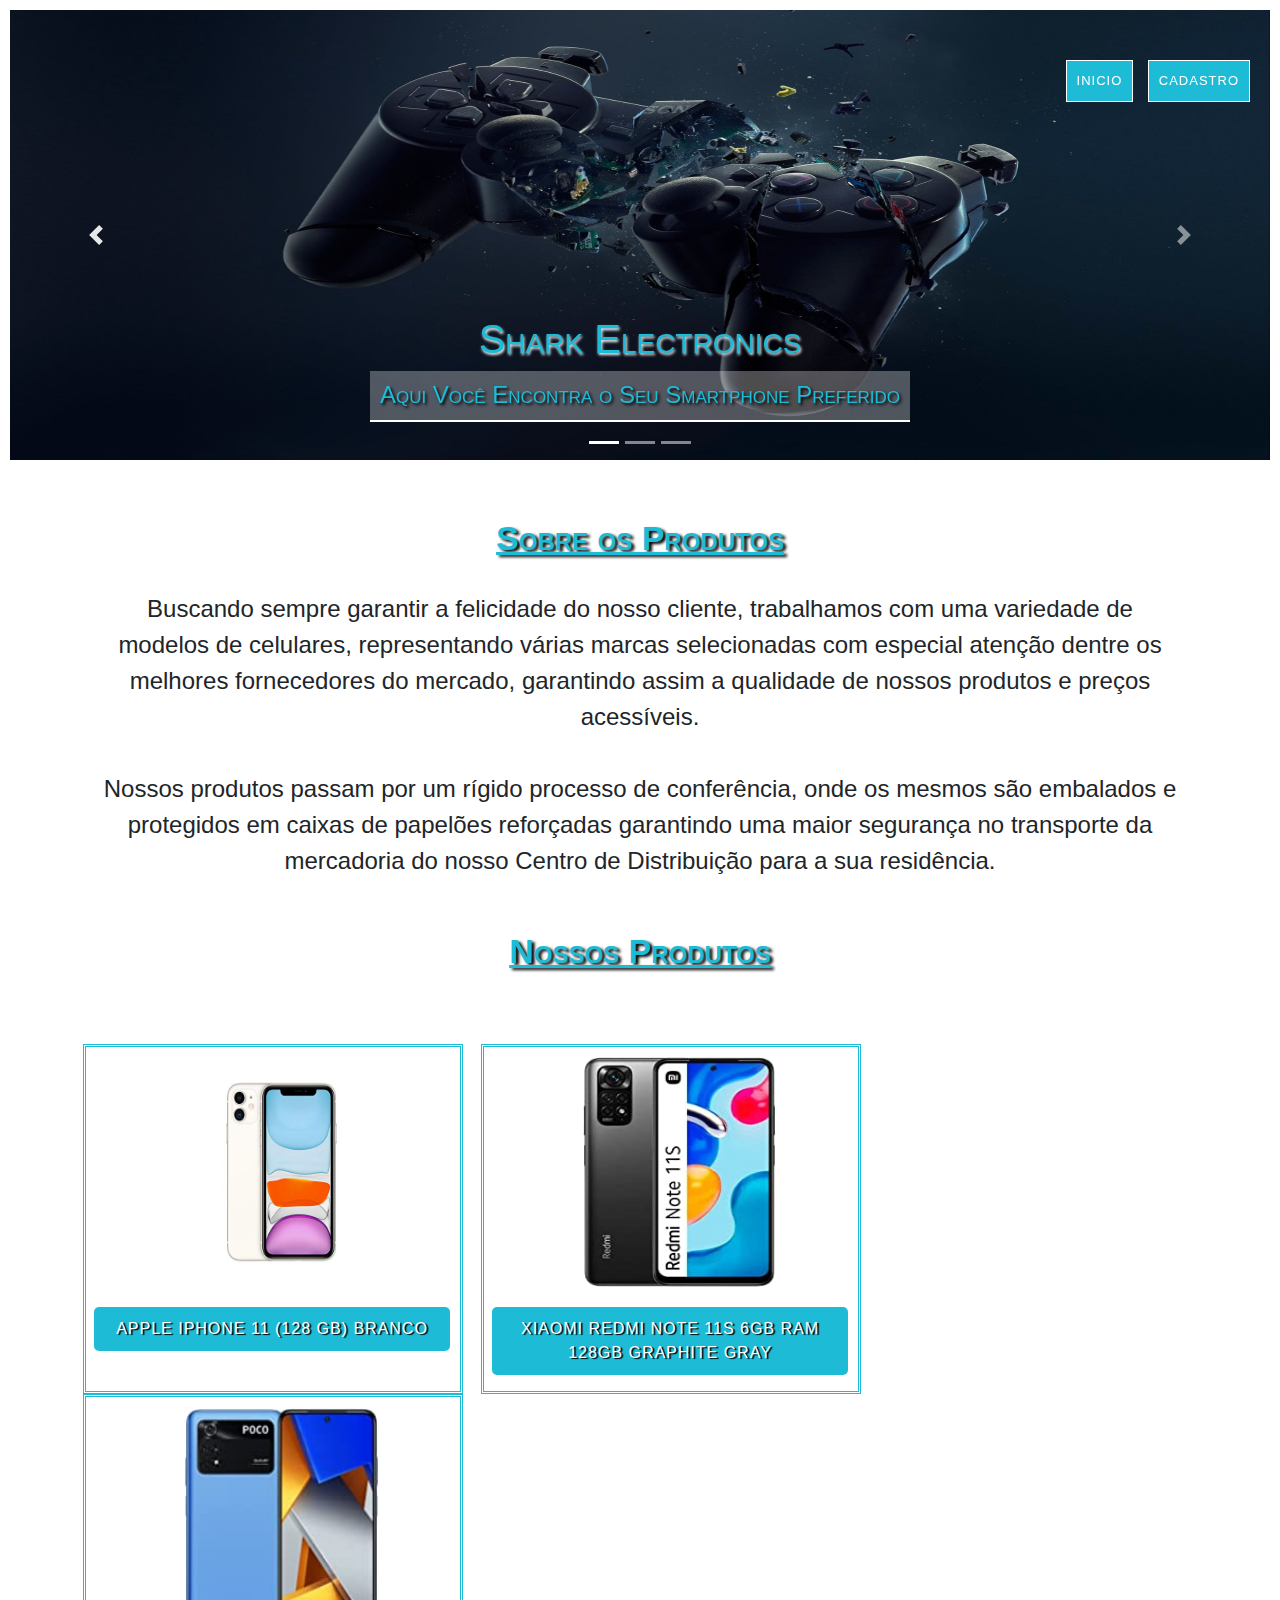
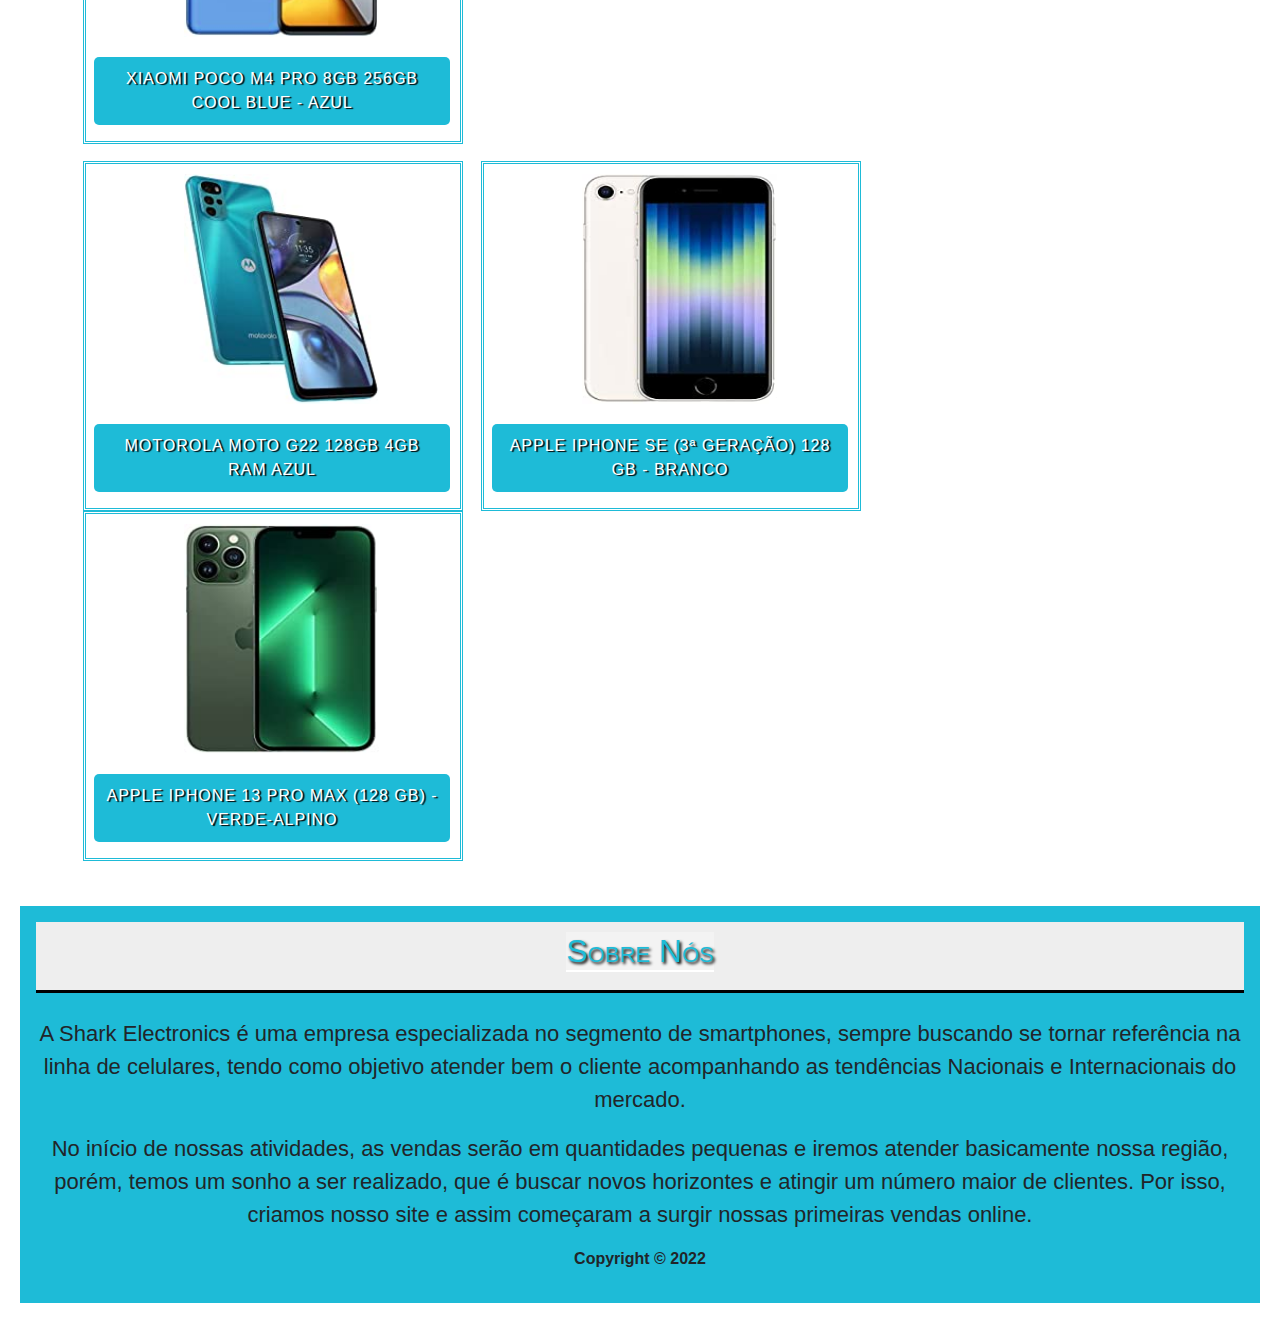
<file: Index.html>
<!DOCTYPE html>
<html lang="en">
<head>
    <meta charset="UTF-8">
    <meta http-equiv="X-UA-Compatible" content="IE=edge">
    <meta name="viewport" content="width=device-width, initial-scale=1.0">
    <link rel="stylesheet" href="_css/Estilo2.css">
    <title>Shark Electronics</title>

    <link rel="stylesheet" href="https://cdn.jsdelivr.net/npm/bootstrap@4.6.1/dist/css/bootstrap.min.css">
    <script src="https://cdn.jsdelivr.net/npm/jquery@3.6.0/dist/jquery.slim.min.js"></script>
    <script src="https://cdn.jsdelivr.net/npm/popper.js@1.16.1/dist/umd/popper.min.js"></script>
    <script src="https://cdn.jsdelivr.net/npm/bootstrap@4.6.1/dist/js/bootstrap.bundle.min.js"></script>
</head>
<body>
 
        <header class="myheader">

            <div id="demo" class="carousel slide" data-ride="carousel">

                <nav class="mynav">
                    <ul>
                        <li><a href="Index.html">Inicio</a></li>
                        <li><a href="Cadastro.html">Cadastro</a></li>
                    </ul>
                </nav>

                <!-- Indicators -->
                <ul class="carousel-indicators">
                    <li data-target="#demo" data-slide-to="0" class="active"></li>
                    <li data-target="#demo" data-slide-to="1"></li>
                    <li data-target="#demo" data-slide-to="2"></li>
                </ul>
                            
                <!-- The slideshow -->
                <div class="carousel-inner">

                <div class="carousel-item active">
                    <img src="imagem/teste2.jpg" alt="Controle">
                </div>

                <div class="carousel-caption">
                    <h1>Shark Electronics</h1>
                    <h4>Aqui Você Encontra o Seu Smartphone Preferido</h4>
                </div>

                <div class="carousel-item">
                    <img src="imagem/teste1.jpg" alt="Computador">
                </div>

                <div class="carousel-item">
                    <img src="imagem/teste3.jpg" alt="Circuito">
                </div>

                <!-- Left and right controls -->
                <a class="carousel-control-prev" href="#demo" data-slide="prev">
                    <span class="carousel-control-prev-icon"></span>
                </a>
                <a class="carousel-control-next" href="#demo" data-slide="next">
                    <span class="carousel-control-next-icon"></span>
                </a>
            </div>
        </header>
        <br>
        <main>
            <br><br>
            <section class="myconteudo">
                <article>
                    <h6 class="myh1">Sobre os Produtos</h6>
                <br>
                <p>
                    Buscando sempre garantir a felicidade do nosso cliente, 
                    trabalhamos com uma variedade de modelos de celulares, representando várias marcas 
                    selecionadas com especial atenção dentre os melhores fornecedores do mercado, 
                    garantindo assim a qualidade de nossos produtos e preços acessíveis.<br><br>
                    Nossos produtos passam por um rígido processo de conferência, onde os mesmos são 
                    embalados e protegidos em caixas de papelões reforçadas garantindo uma maior 
                    segurança no transporte da mercadoria do nosso Centro de Distribuição para a sua residência.
                </p>
                </article>
            </section>

            <H6 class="myh1">Nossos Produtos</H6>

            <br>
            <section class="seção">
                <br>
				<div class="mycard">
					<img  src="imagem/celular1.jpg" alt="Celular">
					<p>Apple iPhone 11 (128 GB) Branco</p>
				</div>
					
				<div class="mycard">
					<img src="imagem/celular2.jpg" alt="Celular">
					<p>Xiaomi Redmi Note 11S 6GB RAM 128GB Graphite Gray</p>
				</div>
					
				<div class="mycard">
					<img src="imagem/celular3.jpg" alt="Celular">
					<p>Xiaomi Poco M4 Pro 8GB 256GB Cool Blue - Azul</p>
				</div>
            </section>
                   
            <section class="seção">
                <div class="mycard">
					<img  src="imagem/celular4.jpg" alt="Celular">
					<p>Motorola Moto G22 128GB 4GB RAM Azul</p>
				</div>
					
				<div class="mycard">
					<img src="imagem/celular5.jpg" alt="Celular">
					<p>Apple iPhone SE (3ª geração) 128 GB - Branco</p>
				</div>
					
				<div class="mycard">
					<img src="imagem/celular6.jpg" alt="Celular">
				    <p>Apple iPhone 13 Pro Max (128 GB) - Verde-alpino</p>
				</div>
			</section>
        </main>
    <br>
    <Footer>
        <section class="conteudo-secao">
			<article>
				<header class="conteudo-header">
                    <h2>Sobre Nós</h2>
                </header><br>
                <p class="myP">A Shark Electronics é uma empresa especializada no segmento de smartphones, sempre buscando se tornar 
                referência na linha de celulares, 
                tendo como objetivo atender bem o cliente acompanhando as tendências Nacionais e Internacionais do mercado.
                </p>
                <p class="myP">
                No início de nossas atividades, as vendas serão em quantidades pequenas e iremos atender basicamente nossa região, 
                porém, temos um sonho a ser realizado, que é buscar novos horizontes e atingir um número maior de clientes. Por isso, 
                criamos nosso site e assim começaram a surgir nossas primeiras vendas online.
                </p>
            </article>   
              <p class="copy"><b>Copyright &copy; 2022</b></p>    
        </section>
    </Footer>
</body>
</html>
</file>
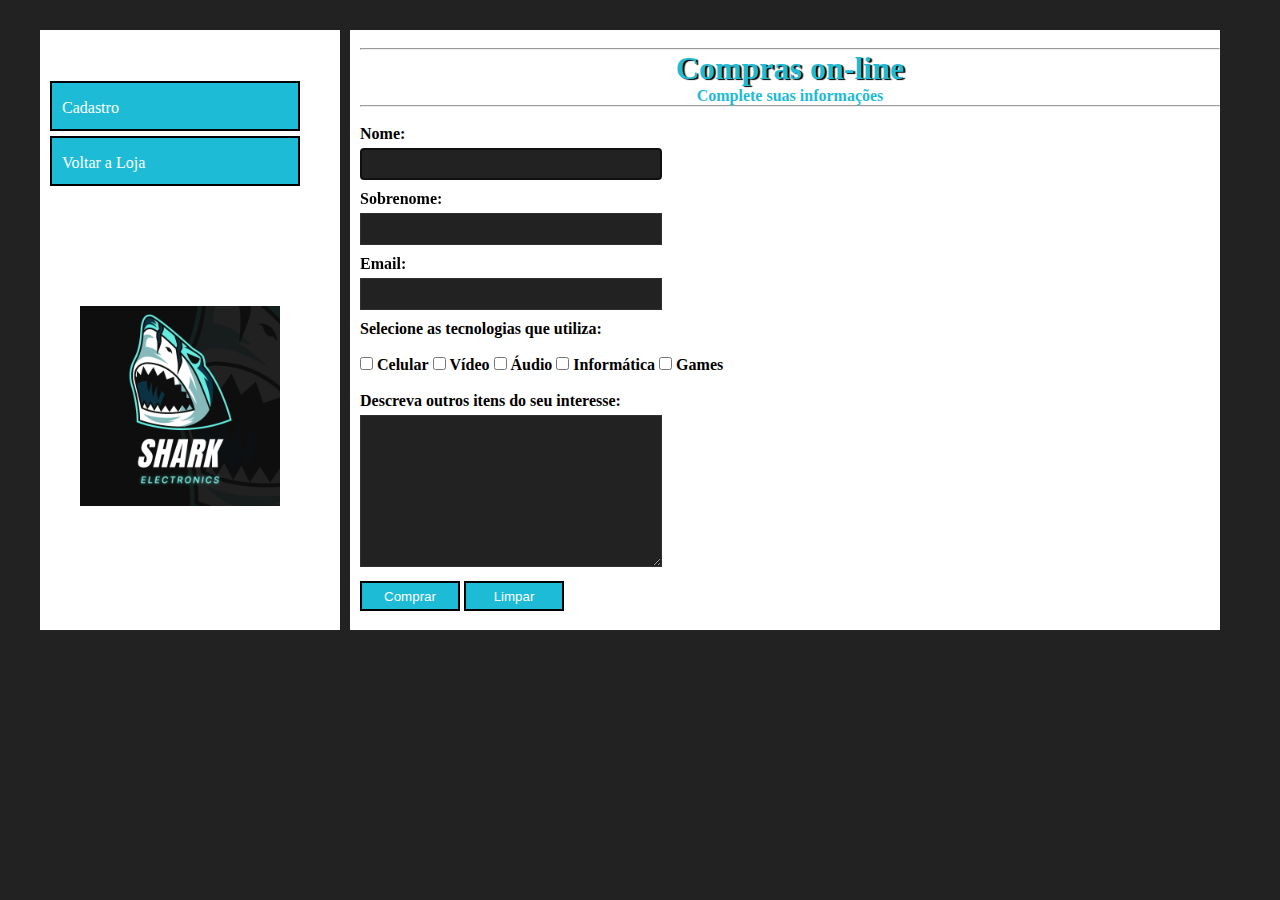
<file: Cadastro.html>
<!DOCTYPE html>
<html lang="pt-br">
	<head>
		<meta charset="utf-8">
		<title>Sistema de Cadastro </title>
		<link rel="stylesheet" href="_css/Estilo.css">
        <meta name="viewport" content="width=device-width, initial-scale=1.0">
        <meta http-equiv="X-UA-Compatible" content="IE=edge">

	<script language=javascript type= "text/javascript">
		
		function abrir(){
			document.getElementById('popup').style.display = 'block';
		}
		function fechar(){
			document.getElementById('popup').style.display = 'none';
		}
	</script>

	</head>
	<body>
		<div class="container">
			<nav>
				<br><br>
				<ul class="menu">
					<a href="Cadastro.html"><li>Cadastro</li></a>
					<a href="Index.html"><li>Voltar a Loja</li></a>
				<br><br><br><br><br>
				<img class="imagem" src="imagem/Logo1.png">
				
				</ul>
			</nav>
			
			<section class="cadas">
            <br><hr>
			<h1 style="text-align:center;color: #1ebbd7;text-shadow: 2px 1px 1px black;">Compras on-line</h1>
			<h4 style="text-align:center;color: #1ebbd7;">Complete suas informações</h4>
			<hr><br>
			
				<form method="post" action="Cadastro_ok.html" id="myform" onsubmit="abrir()"  onreset=fechar()>
								
					<label for="nome"> <b>Nome:</b> </label><br>
					<input type="text" name="nome" class="campo" maxlength="40" required autofocus><br>
					<label for="sobrenome"> <b>Sobrenome:</b> </label><br>
					<input type="text" name="sobrenome" class="campo" maxlength="40" required autofocus><br>
					<label for="email"> <b>Email: </b></label><br>
					<input type="email" name="email" class="campo" maxlength="50" required><br>
					<b>Selecione as tecnologias que utiliza:</b><br>
					<br>
					<input type="checkbox" id="celular name="celular" value="celular">
					<label for="celular"> <b>Celular</b> </label>
					<input type="checkbox" id="Video</" name="Video</" value="Video</">
					<label for="Video</"> <b>Vídeo</b> </label>
					<input type="checkbox" id="Áudio" name="Áudio" value="Áudio">
					<label for="Áudio"> <b>Áudio</b> </label>
					<input type="checkbox" id="Informática" name="Informática" value="Informática">
					<label for="Informática"> <b>Informática</b> </label>
					<input type="checkbox" id="Games" name="Games" value="Games">
					<label for="Games"> <b>Games</b></label><br><br>

					<b>Descreva outros itens do seu interesse:</b><br>
					<textarea name="message" class="bloco" rows="10" cols="30" required autofocus>
					</textarea>
					
					<br>
					<button class="btn" type="submit" >Comprar</button>            
					<input type="reset" value="Limpar" class="btn">
			
				</form>

			</section>
		</div>
	</body>
</html>
</file>
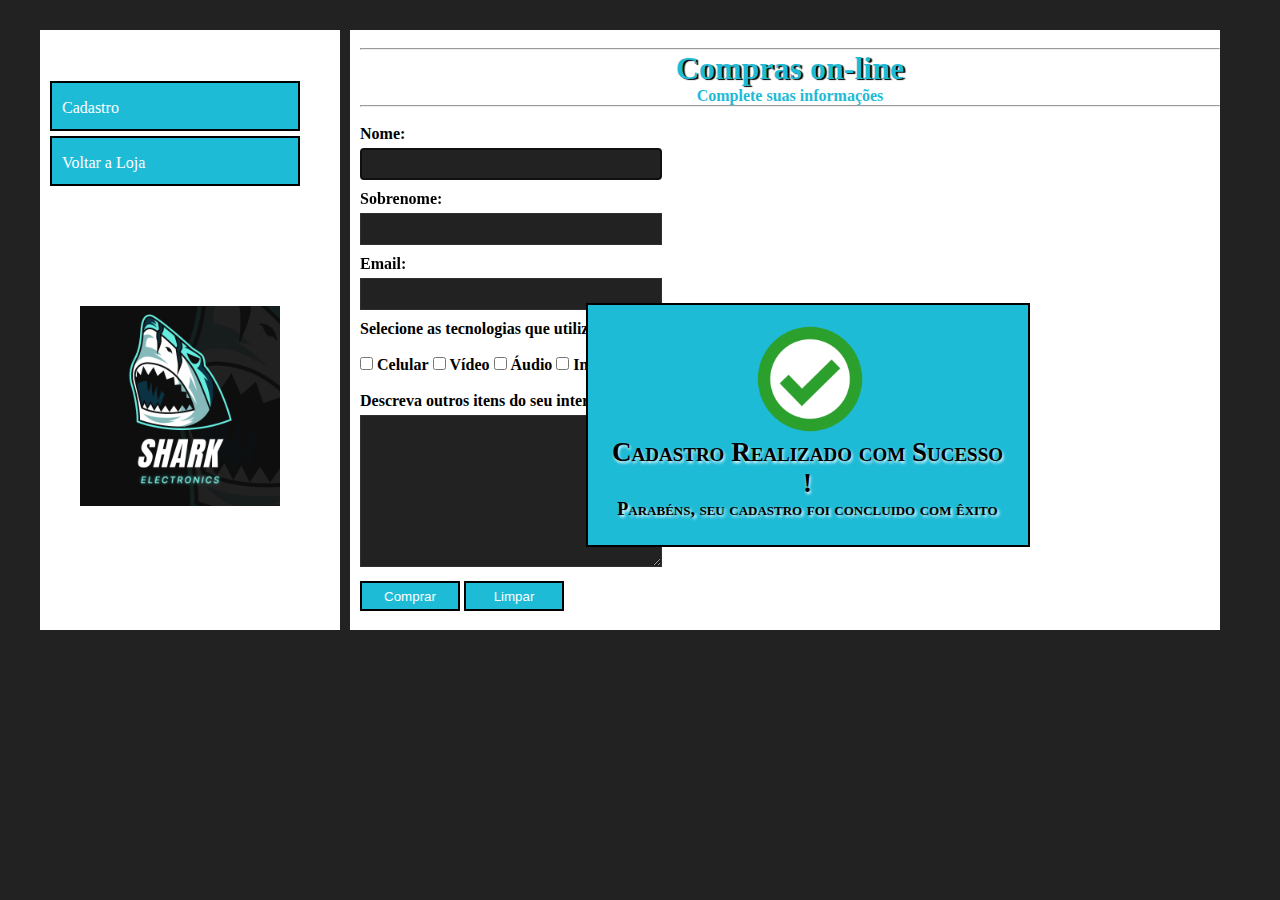
<file: Cadastro_ok.html>
<!DOCTYPE html>
<html lang="pt-br">
	<head>
		<meta charset="utf-8">
		<title>Sistema de Cadastro </title>
		<link rel="stylesheet" href="_css/Estilo.css">
        <meta name="viewport" content="width=device-width, initial-scale=1.0">
        <meta http-equiv="X-UA-Compatible" content="IE=edge">

	<script language=javascript type= "text/javascript">
		
		function abrir(){
			document.getElementById('popup').style.display = 'block';
		}
		function fechar(){
			document.getElementById('popup').style.display = 'none';
		}
	</script>

	</head>
	<body>
		<div class="container">
			<nav>
				<br><br>
				<ul class="menu">
					<a href="Cadastro.html"><li>Cadastro</li></a>
					<a href="Index.html"><li>Voltar a Loja</li></a>
				<br><br><br><br><br>
				<img class="imagem" src="imagem/Logo1.png">
				
				</ul>
			</nav>
			
			<section class="cadas">
            <br><hr>
			<h1 style="text-align:center;color: #1ebbd7;text-shadow: 2px 1px 1px black;">Compras on-line</h1>
			<h4 style="text-align:center;color: #1ebbd7;">Complete suas informações</h4>
			<hr><br>
			
				<form method="post" action="" id="myform" onsubmit="abrir()"  onreset=fechar()>
				
				
					<label for="nome"> <b>Nome:</b> </label><br>
					<input type="text" name="nome" class="campo" maxlength="40" required autofocus><br>
					<label for="sobrenome"> <b>Sobrenome:</b> </label><br>
					<input type="text" name="sobrenome" class="campo" maxlength="40" required autofocus><br>
					<label for="email"> <b>Email: </b></label><br>
					<input type="email" name="email" class="campo" maxlength="50" required><br>
					<b>Selecione as tecnologias que utiliza:</b><br>
					<br>
					<input type="checkbox" id="celular name="celular" value="celular">
					<label for="celular"> <b>Celular</b> </label>
					<input type="checkbox" id="Video</" name="Video</" value="Video</">
					<label for="Video</"> <b>Vídeo</b> </label>
					<input type="checkbox" id="Áudio" name="Áudio" value="Áudio">
					<label for="Áudio"> <b>Áudio</b> </label>
					<input type="checkbox" id="Informática" name="Informática" value="Informática">
					<label for="Informática"> <b>Informática</b> </label>
					<input type="checkbox" id="Games" name="Games" value="Games">
					<label for="Games"> <b>Games</b></label><br><br>

					<b>Descreva outros itens do seu interesse:</b><br>
					<textarea name="message" class="bloco" rows="10" cols="30" required autofocus>
					</textarea>
					
					<br>
					<button class="btn" type="submit" onsubmit="">Comprar</button>            
				<!--	<input type="submit" value="Comprar" Class="btn" > -->
					<input type="reset" value="Limpar" class="btn">
			
				</form>

				<div id="popup" class="popup">
					<img class="imagemCadas" src="imagem/check-sucesso.png">
					<br>
					<h1>Cadastro Realizado com Sucesso !</h1>
					<h4>Parabéns, seu cadastro foi concluido com êxito</h4>
				</div>

			</section>
		</div>
	</body>
</html>
</file>
<file: _css/Estilo2.css>
.myheader{
    background-position: center;
    background-size:cover;
    height: 400px;
}
.myheader nav ul{
    float:right;
    padding: 25px; 
}
.myheader nav li{
    border: 1px solid white;
    display: inline-block;
    margin: 5px;
}
.myheader nav a{
    Color:white;
    padding: 10px;
    text-transform: uppercase;
    display: block;
    font-size: 13px;
    letter-spacing: 1px;
    text-decoration: none;
    background-color: #1ebbd7;
}
.titulo{
    text-align:center;
    font-size:36px;
    overflow: visible;
}
h1{ 
    color:#1ebbd7;
    text-shadow: 1px 2px 3px white;
    font-variant:small-caps;
    font-size:55px;
    text-align: center;
}
.myh1{ 
    color:#1ebbd7;
    text-shadow: 3px 2px 3px black;
    font-variant:small-caps;
    text-decoration:underline;
    font-weight: bold;
    font-size: 34px;
    text-align: center;
}
h2{
    color:#1ebbd7;
    background-color:rgba(255, 255, 255, 0.3);
    text-shadow: 2px 2px 3px black;
    display:inline-block;
    border-bottom:2px solid white;
    font-variant:small-caps;
}
h4{
    color:#1ebbd7;
    background-color:rgba(255, 255, 255, 0.3);
    text-shadow: 2px 2px 3px black;
    display:inline-block;
    padding:10px;
    border-bottom:2px solid white;
    font-variant:small-caps;
}
.myP{
    font-size: 22px;
}
main{
	width:90%;
	margin:auto;
    margin-top: 10px;
}

.carousel-inner img {
    width: 100%;
    height: 470px;
    padding: 10px;
}
.mynav{
    position: absolute;
    top: 30px;
    z-index: 10;
    width: 100%
}
.seção{
    width: 100%;
    height: 100%;
	background-color:0;
	padding:1px;
	margin-top: 15px;
	overflow:hidden;
}
.mycard{
    width: 380px;
    height: 350px;
    padding-left: 8px;
	float:left;
	margin-left:18px;
    border-width: medium;
    border-color: #1ebbd7;
    border-style:double;
}
.mycard img{
    width: 210px;
    height: 230px;
    margin: 50px;
    margin-left: 75px;
    margin-block: 10px;
    padding-left: 4%;
}	
.mycard p{
    background-color:#1ebbd7;
    color:white;
    padding:10px;
    margin-right: 10px;
    margin-top: 10px;
    text-align:center;
    text-shadow:2px 1px 1px black;
    text-transform:uppercase;
    letter-spacing:1px;
    border-radius:5px;
}
.mycard:hover{
    box-shadow: 0px 0px 5px 3px #005073; 
}	
.seção article p{
    text-align:justify;
    font-size:24px;
    margin-left:300px;
}
        
.seção article header{
    clear:both;
}
.myconteudo{
	background-color:0;
    text-align:center;
	padding:16px;
	margin:20px;
}
.myconteudo p{
    font-size: 24px;
}
.conteudo-secao{
	background-color:#1ebbd7;
    height: auto;
    text-align:center;
	padding:16px;
	margin:20px;
}
	
.conteudo-header{
	border-bottom:solid 3px black;
	padding:10px;
	background:#eee;
}
</file>
<file: _css/Estilo.css>
* {
	margin:0;
	padding:0;
}

.menu a{
	text-decoration: none;
	color: #fff;
}
.java{
	text-decoration: none;
	color: #fff;
}
body{
	background-color: #222;
	font-style: Verdana;
	font-size: 100%;
}
.container {
	margin: auto;
	width: 1200px;
	margin-top: 20px;
	padding: 10px;
}
nav{
	width: 300px;
	height: 600px;
	background-color: white;
	float: left;
	box-sizing: border-box;
	padding: 10px;
}
.cadas{
	width: 870px;
	height: 600px;
	margin-left: 10px;
	float: left;
	background-color: white;
	box-sizing: border-box;
	padding-left: 10px;
	text-align:a;
}
.cons {
	width: 870px;
	height: 100%;
	margin-left: 10px;
	float: left;
	background-color: white;
	box-sizing: border-box;
	padding-left: 10px;
}
ul.menu{
	list-style-type: none;
}
ul.menu li {
	width: 250px;
	height: 50px;
	line-height: 50px;
	background-color: #1ebbd7;
	color: #fff;
	margin-top: 5px;
	box-sizing: border-box;
	padding-left: 10px;
	border: solid 2px black;
}
.imagem{
	padding:30px;
	width: 200px;
	height: 200px;

}
.btn{
	width: 100px;
	height: 30px;
	border: 2px solid black;
	background-color: #1ebbd7;
	color: #fff;
	cursor: pointer;
}
.campo{
	width: 300px;
	height: 30px;
	border: 1px solid #303030;
	margin-top: 5px;
	margin-bottom: 10px;
	background-color:#222;
	color: #1ebbd7;
}
.bloco{
	width: 300px;
	height: 150px;
	border: 1px solid #303030;
	margin-top: 5px;
	margin-bottom: 10px;
	background-color:#222;
	color: #1ebbd7;
}
article{
	width:100%;
	box-sizing:border-box;
	padding: 10px;
	background-color: #d5d6d6;
	margin-bottom: 5px;
}

.popup{
	position: fixed;
	top: 50px; 
	bottom: 100px;
	left: 340px;
	right: 5px;
	margin:auto;
	width: 400px;
	height: 200px;
	padding: 20px;
	border: solid 2px black;
	background: #1ebbd7;
	display: block;

}


.imagemCadas{
	width:27%;
	padding-left: 36%;
	display:inline-block;
	left: 10px;
	box-sizing:border-box red;
	margin-left:1%;
}
.popup h1{
	text-align: center;
	text-shadow: 1px 2px 3px white;
    font-variant:small-caps;
	font-size: 27px;
}

.popup h4{
	text-align: center;
	text-shadow: 2px 2px 3px white;
	font-variant:small-caps;
	font-size: 18px;
}
</file>
